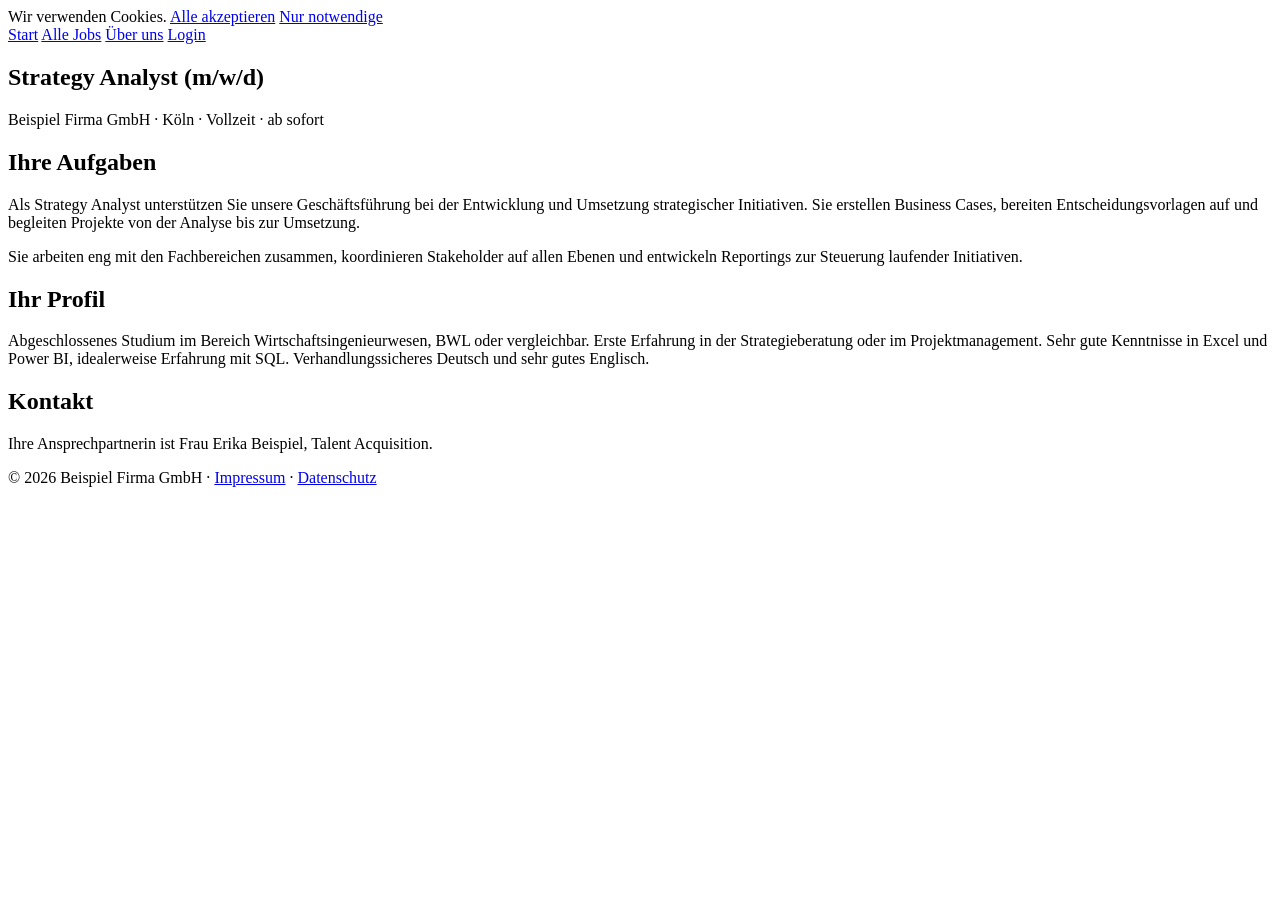
<file: tests/fixtures/postings/example-posting.html>
<!DOCTYPE html>
<html lang="de">
<head>
  <meta charset="utf-8">
  <title>Strategy Analyst (m/w/d) — Beispiel Firma GmbH</title>
</head>
<body>
  <div id="cookie-banner">Wir verwenden Cookies. <a href="#">Alle akzeptieren</a> <a href="#">Nur notwendige</a></div>
  <nav>
    <a href="/">Start</a> <a href="/jobs">Alle Jobs</a> <a href="/about">Über uns</a> <a href="/login">Login</a>
  </nav>
  <main>
    <article>
      <h1>Strategy Analyst (m/w/d)</h1>
      <p>Beispiel Firma GmbH · Köln · Vollzeit · ab sofort</p>
      <h2>Ihre Aufgaben</h2>
      <p>Als Strategy Analyst unterstützen Sie unsere Geschäftsführung bei der Entwicklung
      und Umsetzung strategischer Initiativen. Sie erstellen Business Cases, bereiten
      Entscheidungsvorlagen auf und begleiten Projekte von der Analyse bis zur Umsetzung.</p>
      <p>Sie arbeiten eng mit den Fachbereichen zusammen, koordinieren Stakeholder auf
      allen Ebenen und entwickeln Reportings zur Steuerung laufender Initiativen.</p>
      <h2>Ihr Profil</h2>
      <p>Abgeschlossenes Studium im Bereich Wirtschaftsingenieurwesen, BWL oder vergleichbar.
      Erste Erfahrung in der Strategieberatung oder im Projektmanagement. Sehr gute Kenntnisse
      in Excel und Power BI, idealerweise Erfahrung mit SQL. Verhandlungssicheres Deutsch
      und sehr gutes Englisch.</p>
      <h2>Kontakt</h2>
      <p>Ihre Ansprechpartnerin ist Frau Erika Beispiel, Talent Acquisition.</p>
    </article>
  </main>
  <footer>
    <p>© 2026 Beispiel Firma GmbH · <a href="/impressum">Impressum</a> · <a href="/datenschutz">Datenschutz</a></p>
  </footer>
</body>
</html>
</file>
